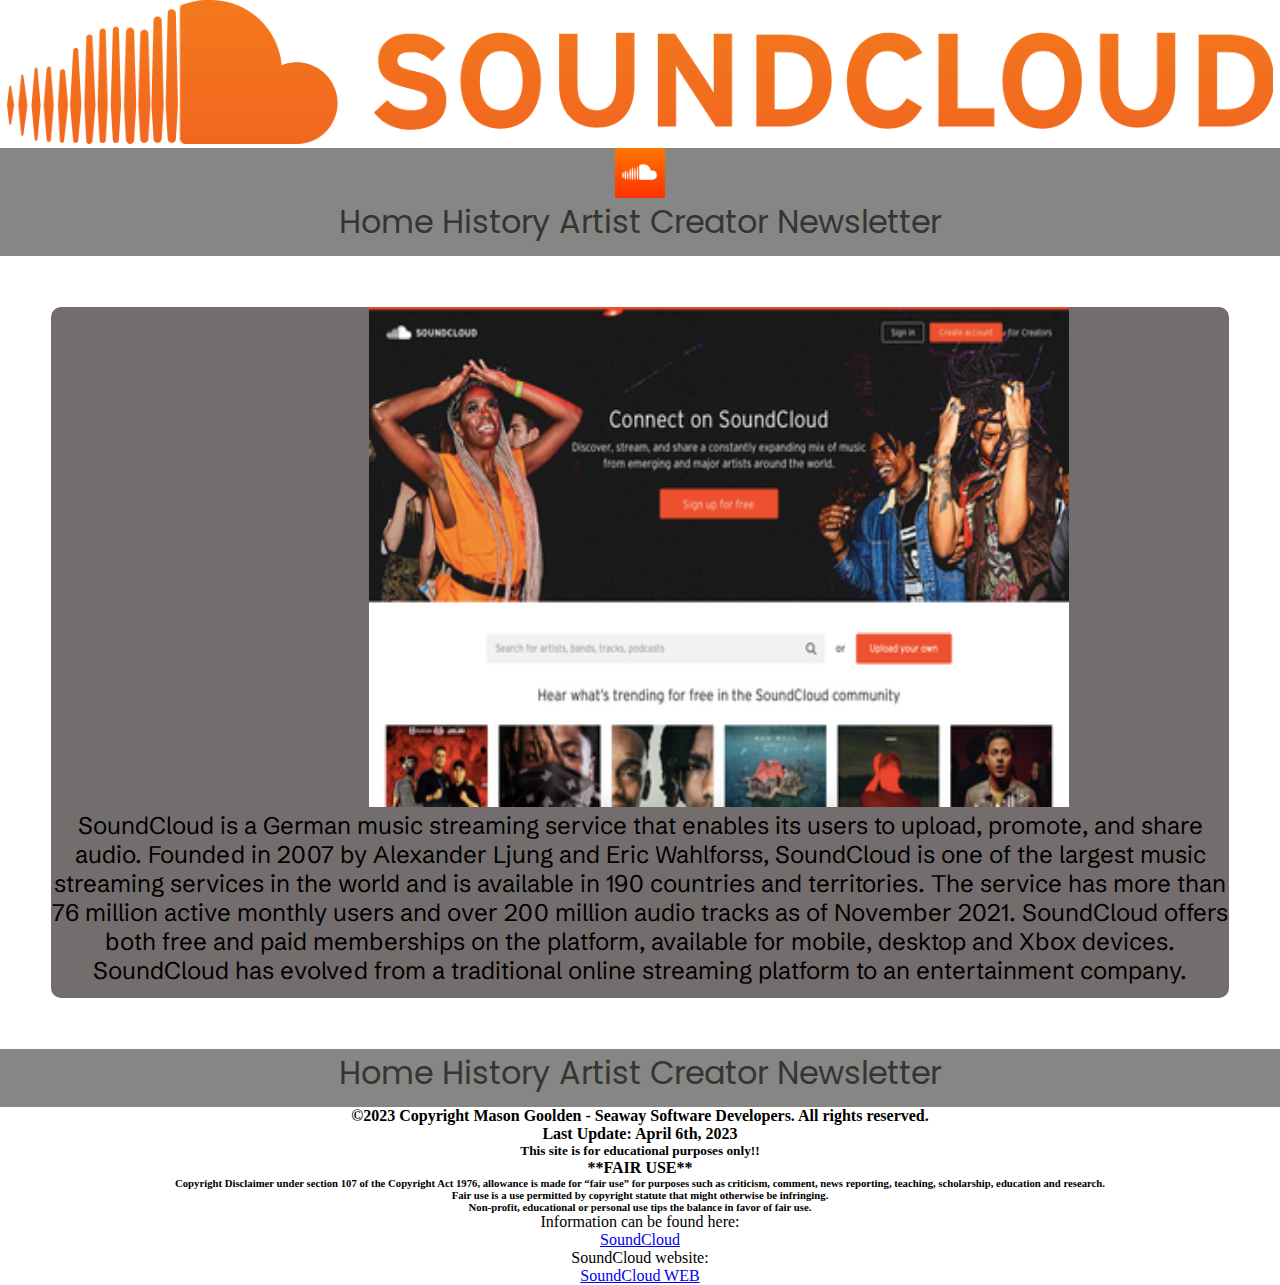
<file: index.html>
<!doctype html>
<html>
<head>
<meta charset="UTF-8">
    <link rel="stylesheet" href="css/styles.css">
<title>SoundCloud</title>
</head>

    
    
    
<body>
    <header>
        <!-- EXAMPLE IMAGES -->
        
       <img src="images/SCLogo.png" alt="soundcloud logo" width="100%">
        
        <nav>
      <ul>
        <img src="images/SCLogo2.png" alt="soundcloud icon" width="50" height="50">
        <li><a href="index.html">Home</a></li>
        <li><a href="history.html">History</a></li>
       <li><a href="artists.html">Artist</a></li>
        <li><a href="creator.html">Creator</a></li>
        <li><a href="newsletter.html">Newsletter</a></li>
      </ul>
    </nav>
        
    </header>
    
    <main>
        <div class="SCHOME">
    <img src="images/SoundCloud_Homepage.png" alt="SoundCloud website" width="700" height="500">
            <p>SoundCloud is a German music streaming service that enables its users to upload, promote, and share audio. Founded in 2007 by Alexander Ljung and Eric Wahlforss, SoundCloud is one of the largest music streaming services in the world and is available in 190 countries and territories. The service has more than 76 million active monthly users and over 200 million audio tracks as of November 2021. SoundCloud offers both free and paid memberships on the platform, available for mobile, desktop and Xbox devices. SoundCloud has evolved from a traditional online streaming platform to an entertainment company.</p>
        </div>
    </main>
    
    <footer>
        
    <nav>
      <ul>
        <li><a href="index.html">Home</a></li>
        <li><a href="history.html">History</a></li>
       <li><a href="artists.html">Artist</a></li>
        <li><a href="creator.html">Creator</a></li>
        <li><a href="newsletter.html">Newsletter</a></li>
      </ul>
    </nav>
        
            <h4>&copy;2023 Copyright Mason Goolden - Seaway Software Developers. All rights reserved.</h4>
        <h4>Last Update: April 6th, 2023</h4>
        <h5>This site is for educational purposes only!!</h5>
<h4>**FAIR USE**</h4>

<h6>Copyright Disclaimer under section 107 of the Copyright Act 1976, allowance is made for “fair use” for purposes such as criticism, comment, news reporting, teaching, scholarship, education and research.<br>Fair use is a use permitted by copyright statute that might otherwise be infringing. <br>Non-profit, educational or personal use tips the balance in favor of fair use. </h6>
        <p> Information can be found here:</p>
        <a href="https://en.wikipedia.org/wiki/SoundCloud">SoundCloud</a>
        <p>SoundCloud website:</p>
        <a href="https://soundcloud.com/discover">SoundCloud WEB</a>
        
    </footer>
    
    
</body>
</html>
</file>
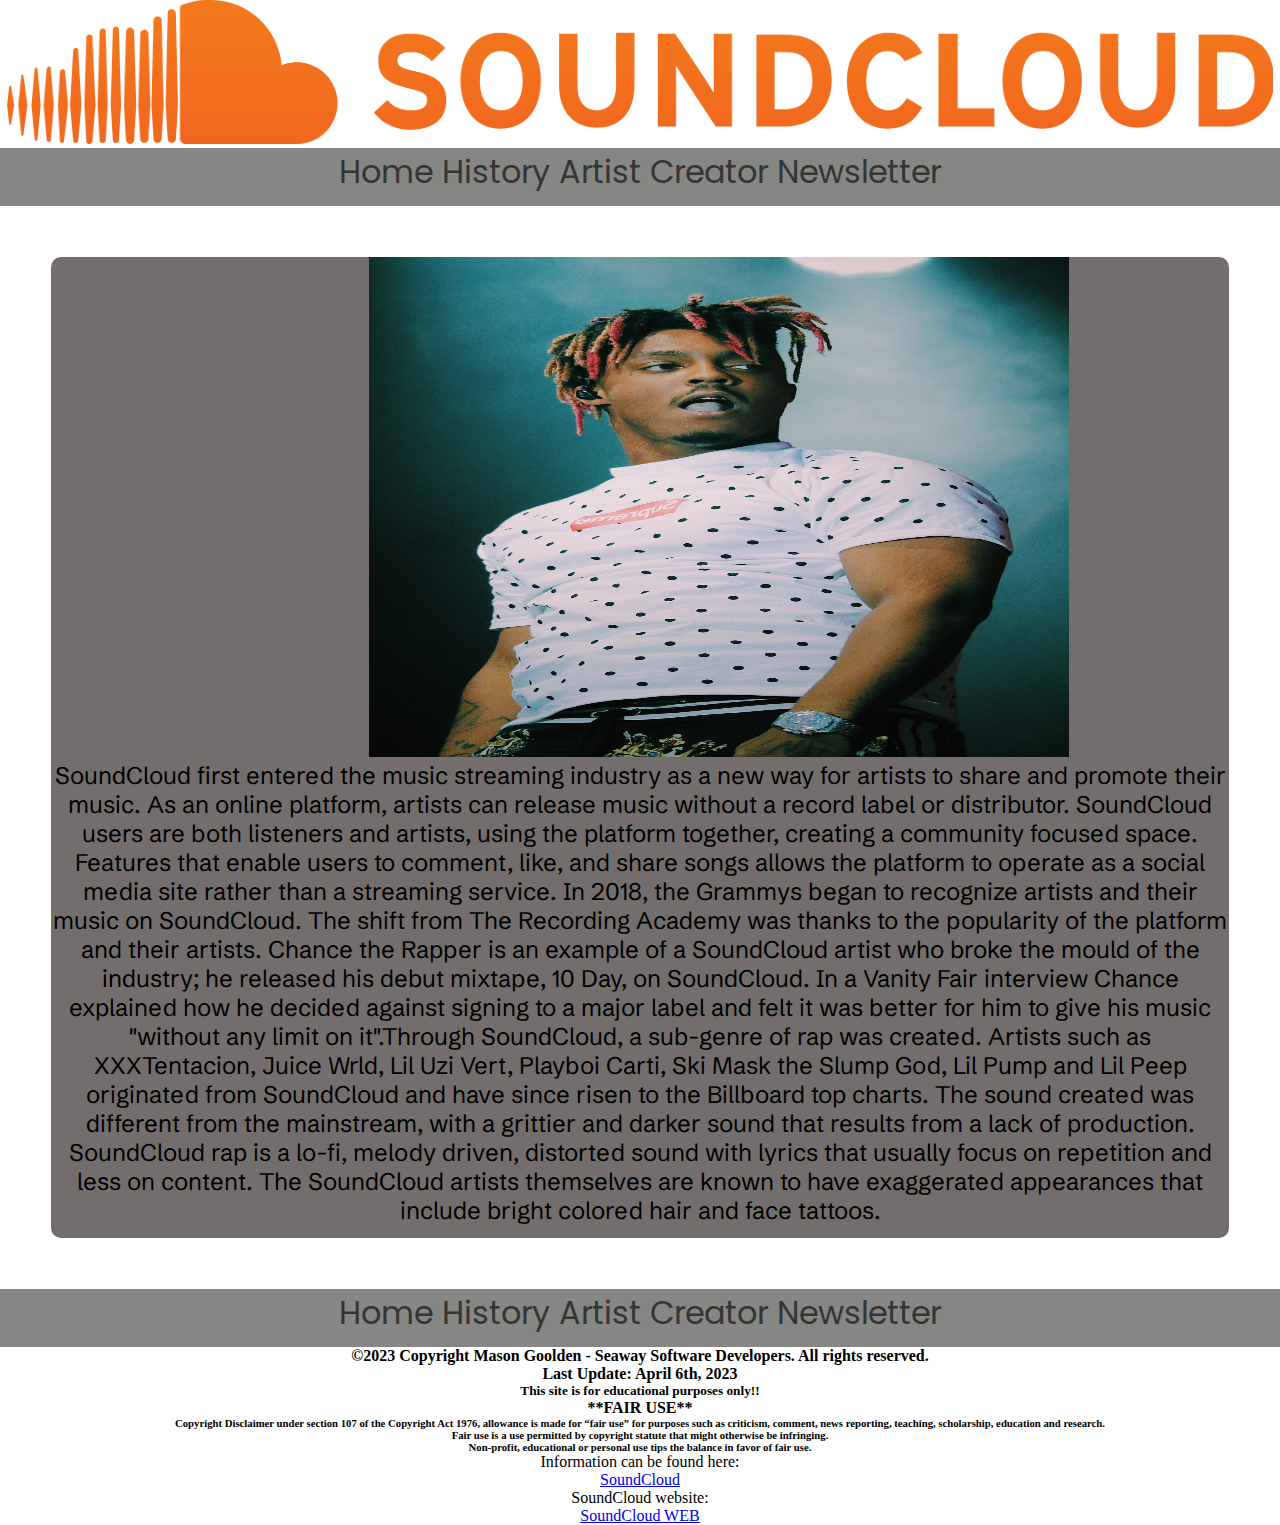
<file: artists.html>
<!doctype html>
<html>
<head>
<meta charset="UTF-8">
    <link rel="stylesheet" href="css/styles.css">
<title>SoundCloud</title>
</head>
    
    
<body>
    <header>
        <img src="images/SCLogo.png" alt="soundcloud logo" width="100%">
        
        <nav>
      <ul>
        <li><a href="index.html">Home</a></li>
        <li><a href="history.html">History</a></li>
       <li><a href="artists.html">Artist</a></li>
        <li><a href="creator.html">Creator</a></li>
        <li><a href="newsletter.html">Newsletter</a></li>
      </ul>
    </nav>
        
    </header>
    
    <main>
    <div class="SCHOME">
    <img src="images/Juice_WRLD_-_Les_Ardentes_2019_(cropped).jpg" alt="JuiceWRLD" width="700" height="500">
            <p>SoundCloud first entered the music streaming industry as a new way for artists to share and promote their music. As an online platform, artists can release music without a record label or distributor. SoundCloud users are both listeners and artists, using the platform together, creating a community focused space. Features that enable users to comment, like, and share songs allows the platform to operate as a social media site rather than a streaming service. In 2018, the Grammys began to recognize artists and their music on SoundCloud. The shift from The Recording Academy was thanks to the popularity of the platform and their artists. Chance the Rapper is an example of a SoundCloud artist who broke the mould of the industry; he released his debut mixtape, 10 Day, on SoundCloud. In a Vanity Fair interview Chance explained how he decided against signing to a major label and felt it was better for him to give his music "without any limit on it".Through SoundCloud, a sub-genre of rap was created. Artists such as XXXTentacion, Juice Wrld, Lil Uzi Vert, Playboi Carti, Ski Mask the Slump God, Lil Pump and Lil Peep originated from SoundCloud and have since risen to the Billboard top charts. The sound created was different from the mainstream, with a grittier and darker sound that results from a lack of production. SoundCloud rap is a lo-fi, melody driven, distorted sound with lyrics that usually focus on repetition and less on content. The SoundCloud artists themselves are known to have exaggerated appearances that include bright colored hair and face tattoos.</p>
        </div>
    </main>
    
    <footer>
        
    <nav>
      <ul>
        <li><a href="index.html">Home</a></li>
        <li><a href="history.html">History</a></li>
       <li><a href="artists.html">Artist</a></li>
        <li><a href="creator.html">Creator</a></li>
        <li><a href="newsletter.html">Newsletter</a></li>
      </ul>
    </nav>
        
            <h4>&copy;2023 Copyright Mason Goolden - Seaway Software Developers. All rights reserved.</h4>
        <h4>Last Update: April 6th, 2023</h4>
        <h5>This site is for educational purposes only!!</h5>
<h4>**FAIR USE**</h4>

<h6>Copyright Disclaimer under section 107 of the Copyright Act 1976, allowance is made for “fair use” for purposes such as criticism, comment, news reporting, teaching, scholarship, education and research.<br>Fair use is a use permitted by copyright statute that might otherwise be infringing. <br>Non-profit, educational or personal use tips the balance in favor of fair use. </h6>
        <p> Information can be found here:</p>
        <a href="https://en.wikipedia.org/wiki/SoundCloud">SoundCloud</a>
        <p>SoundCloud website:</p>
        <a href="https://soundcloud.com/discover">SoundCloud WEB</a>
        
    </footer>
    
    
</body>
</html>
</file>
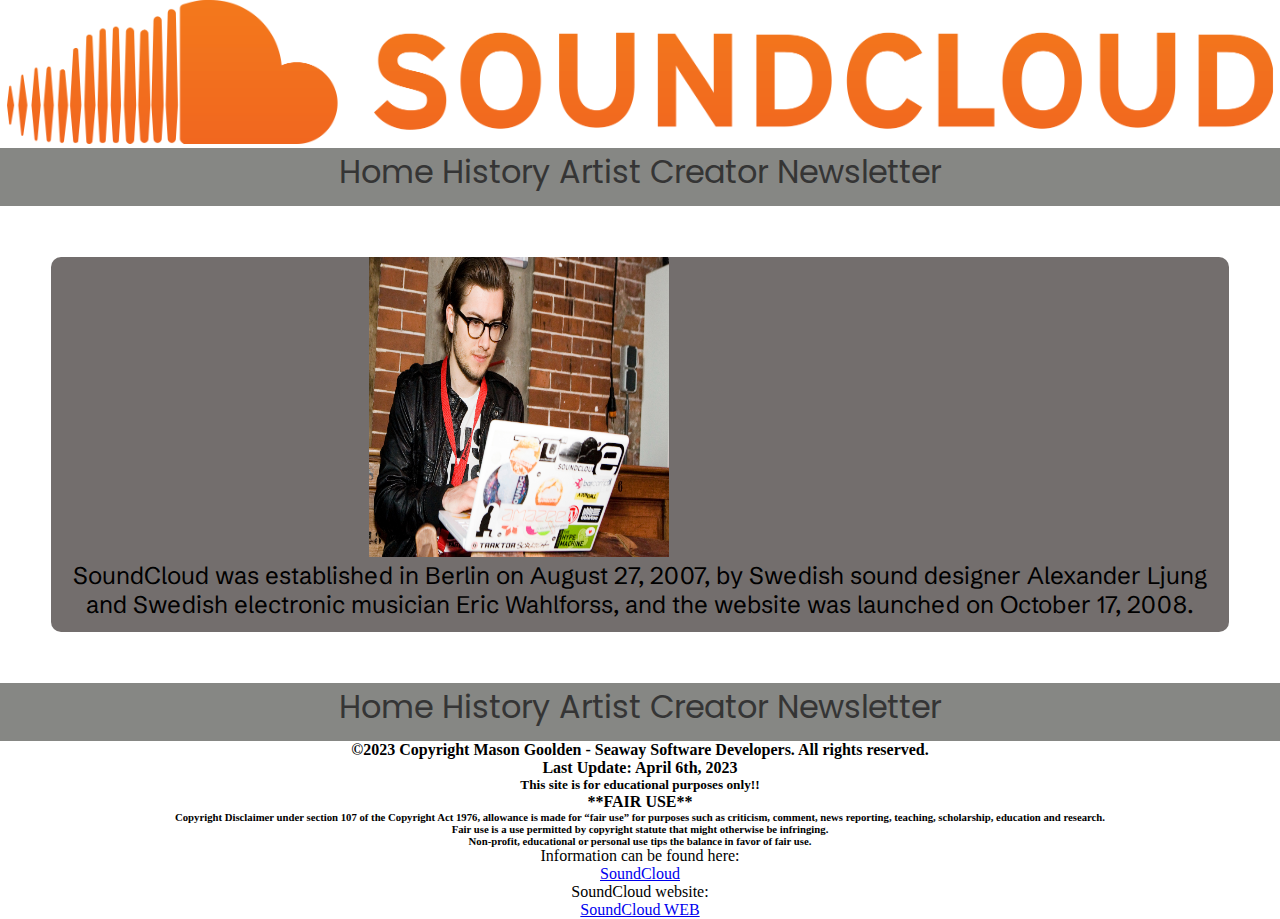
<file: creator.html>
<!doctype html>
<html>
<head>
<meta charset="UTF-8">
    <link rel="stylesheet" href="css/styles.css">
<title>SoundCloud</title>
</head>
    
    
<body>
    <header>
        
         <img src="images/SCLogo.png" alt="soundcloud logo" width="100%">
        
        <nav>
      <ul>
        <li><a href="index.html">Home</a></li>
        <li><a href="history.html">History</a></li>
       <li><a href="artists.html">Artist</a></li>
        <li><a href="creator.html">Creator</a></li>
        <li><a href="newsletter.html">Newsletter</a></li>
      </ul>
    </nav>
        
    </header>
    
    <main>
 <div class="SCHOME">
    <img src="images/founder.jpg" alt="SoundCloud founder" width="300" height="300">
	 <p>SoundCloud was established in Berlin on August 27, 2007, by Swedish sound designer Alexander Ljung and Swedish electronic musician Eric Wahlforss, and the website was launched on October 17, 2008.</p>
        </div>
		
    </main>
    
    <footer>
        
    <nav>
      <ul>
        <li><a href="index.html">Home</a></li>
        <li><a href="history.html">History</a></li>
       <li><a href="artists.html">Artist</a></li>
        <li><a href="creator.html">Creator</a></li>
        <li><a href="newsletter.html">Newsletter</a></li>
      </ul>
    </nav>
        
            <h4>&copy;2023 Copyright Mason Goolden - Seaway Software Developers. All rights reserved.</h4>
        <h4>Last Update: April 6th, 2023</h4>
        <h5>This site is for educational purposes only!!</h5>
<h4>**FAIR USE**</h4>

<h6>Copyright Disclaimer under section 107 of the Copyright Act 1976, allowance is made for “fair use” for purposes such as criticism, comment, news reporting, teaching, scholarship, education and research.<br>Fair use is a use permitted by copyright statute that might otherwise be infringing. <br>Non-profit, educational or personal use tips the balance in favor of fair use. </h6>
        <p> Information can be found here:</p>
        <a href="https://en.wikipedia.org/wiki/SoundCloud">SoundCloud</a>
        <p>SoundCloud website:</p>
        <a href="https://soundcloud.com/discover">SoundCloud WEB</a>
        
    </footer>
    
    
</body>
</html>
</file>
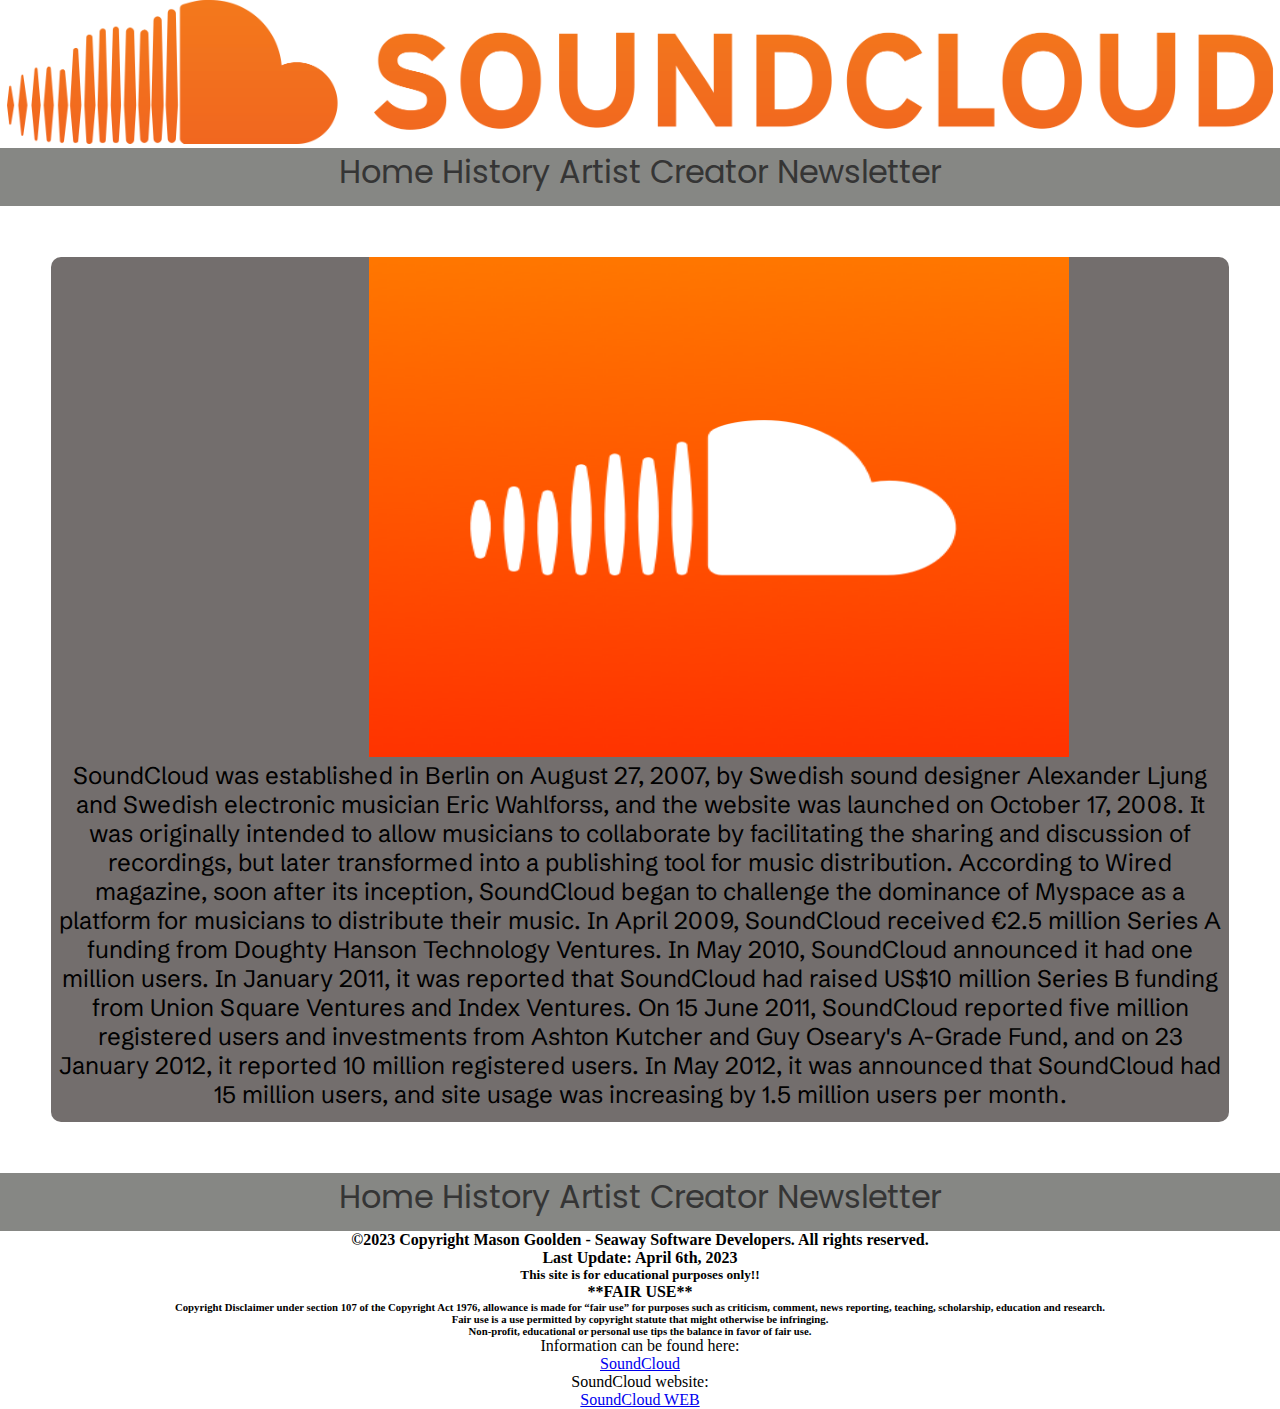
<file: history.html>
<!doctype html>
<html>
<head>
<meta charset="UTF-8">
    <link rel="stylesheet" href="css/styles.css">
<title>SoundCloud</title>
</head>
    
    
<body>
    <header>
       <img src="images/SCLogo.png" alt="soundcloud logo" width="100%">
        
        <nav>
      <ul>
        <li><a href="index.html">Home</a></li>
        <li><a href="history.html">History</a></li>
       <li><a href="artists.html">Artist</a></li>
        <li><a href="creator.html">Creator</a></li>
        <li><a href="newsletter.html">Newsletter</a></li>
      </ul>
    </nav>
        
    </header>
    
    <main>
     <div class="SCHOME">
    <img src="images/SCLogo2.png" alt="SoundCloud Logo" width="700" height="500">
            <p>SoundCloud was established in Berlin on August 27, 2007, by Swedish sound designer Alexander Ljung and Swedish electronic musician Eric Wahlforss, and the website was launched on October 17, 2008. It was originally intended to allow musicians to collaborate by facilitating the sharing and discussion of recordings, but later transformed into a publishing tool for music distribution. According to Wired magazine, soon after its inception, SoundCloud began to challenge the dominance of Myspace as a platform for musicians to distribute their music.
		 In April 2009, SoundCloud received €2.5 million Series A funding from Doughty Hanson Technology Ventures. In May 2010, SoundCloud announced it had one million users.  In January 2011, it was reported that SoundCloud had raised US$10 million Series B funding from Union Square Ventures and Index Ventures. On 15 June 2011, SoundCloud reported five million registered users and investments from Ashton Kutcher and Guy Oseary's A-Grade Fund, and on 23 January 2012, it reported 10 million registered users. In May 2012, it was announced that SoundCloud had 15 million users, and site usage was increasing by 1.5 million users per month.</p>
        </div>
    </main>
    
    <footer>
        
    <nav>
      <ul>
        <li><a href="index.html">Home</a></li>
        <li><a href="history.html">History</a></li>
       <li><a href="artists.html">Artist</a></li>
        <li><a href="creator.html">Creator</a></li>
        <li><a href="newsletter.html">Newsletter</a></li>
      </ul>
    </nav>
        
            <h4>&copy;2023 Copyright Mason Goolden - Seaway Software Developers. All rights reserved.</h4>
        <h4>Last Update: April 6th, 2023</h4>
        <h5>This site is for educational purposes only!!</h5>
<h4>**FAIR USE**</h4>

<h6>Copyright Disclaimer under section 107 of the Copyright Act 1976, allowance is made for “fair use” for purposes such as criticism, comment, news reporting, teaching, scholarship, education and research.<br>Fair use is a use permitted by copyright statute that might otherwise be infringing. <br>Non-profit, educational or personal use tips the balance in favor of fair use. </h6>
        <p> Information can be found here:</p>
        <a href="https://en.wikipedia.org/wiki/SoundCloud">SoundCloud</a>
        <p>SoundCloud website:</p>
        <a href="https://soundcloud.com/discover">SoundCloud WEB</a>
        
    </footer>
    
    
</body>
</html>
</file>
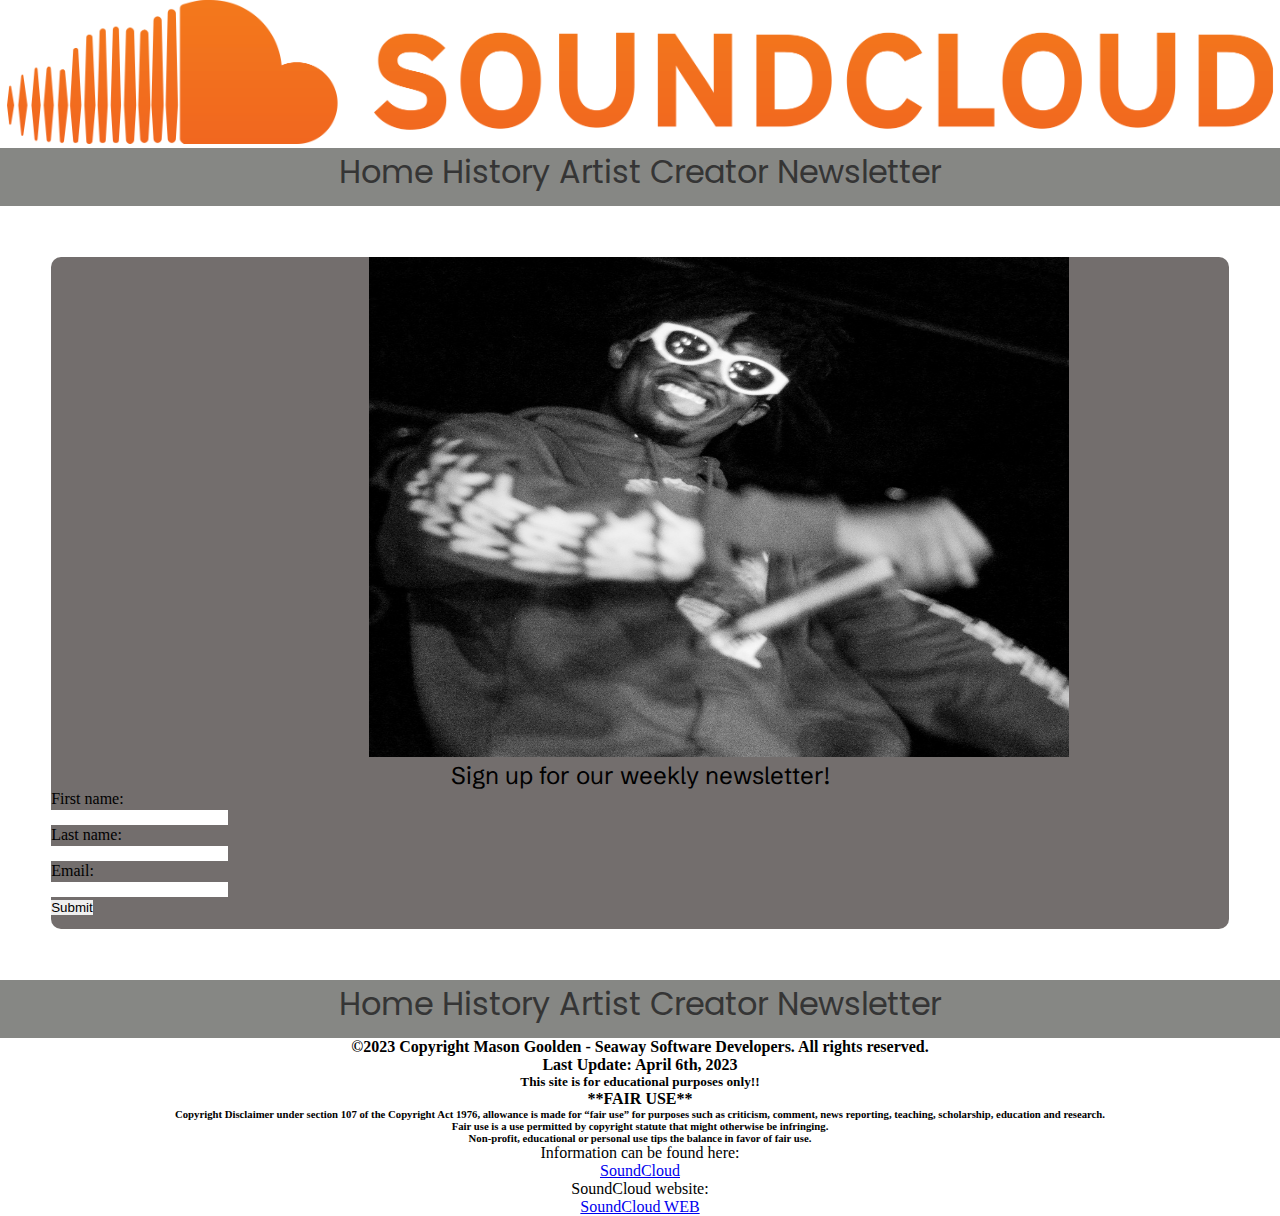
<file: newsletter.html>
<!doctype html>
<html>
<head>
<meta charset="UTF-8">
    <link rel="stylesheet" href="css/styles.css">
<title>SoundCloud</title>
</head>
    
    
<body>
    <header>
      <img src="images/SCLogo.png" alt="soundcloud logo" width="100%">
        
        <nav>
      <ul>
        <li><a href="index.html">Home</a></li>
        <li><a href="history.html">History</a></li>
       <li><a href="artists.html">Artist</a></li>
        <li><a href="creator.html">Creator</a></li>
        <li><a href="newsletter.html">Newsletter</a></li>
      </ul>
    </nav>
        
    </header>
    
    <main>
      <div class="SCHOME">
    <img src="images/Playboi_Carti_(cropped).jpg" alt="SoundCloud website" width="700" height="500">
            <p>Sign up for our weekly newsletter!</p>
		  <form>
            <form action="mailto:cte-mason.goolden@sllboces.org" method="get">
                
  <label for="fname">First name:</label><br>
  <input type="text" id="fname" name="fname"><br>
  <label for="lname">Last name:</label><br>
  <input type="text" id="lname" name="lname"><br>
  <label for="email">Email:</label><br>
  <input type="text" id="email" name="email"><br>
            <input type="submit" value="Submit">
</form>
        </form>
        </div>
    </main>
    
    <footer>
        
    <nav>
      <ul>
        <li><a href="index.html">Home</a></li>
        <li><a href="history.html">History</a></li>
       <li><a href="artists.html">Artist</a></li>
        <li><a href="creator.html">Creator</a></li>
        <li><a href="newsletter.html">Newsletter</a></li>
      </ul>
    </nav>
        
            <h4>&copy;2023 Copyright Mason Goolden - Seaway Software Developers. All rights reserved.</h4>
        <h4>Last Update: April 6th, 2023</h4>
        <h5>This site is for educational purposes only!!</h5>
<h4>**FAIR USE**</h4>

<h6>Copyright Disclaimer under section 107 of the Copyright Act 1976, allowance is made for “fair use” for purposes such as criticism, comment, news reporting, teaching, scholarship, education and research.<br>Fair use is a use permitted by copyright statute that might otherwise be infringing. <br>Non-profit, educational or personal use tips the balance in favor of fair use. </h6>
        <p> Information can be found here:</p>
        <a href="https://en.wikipedia.org/wiki/SoundCloud">SoundCloud</a>
        <p>SoundCloud website:</p>
        <a href="https://soundcloud.com/discover">SoundCloud WEB</a>
        
    </footer>
    
    
</body>
</html>
</file>
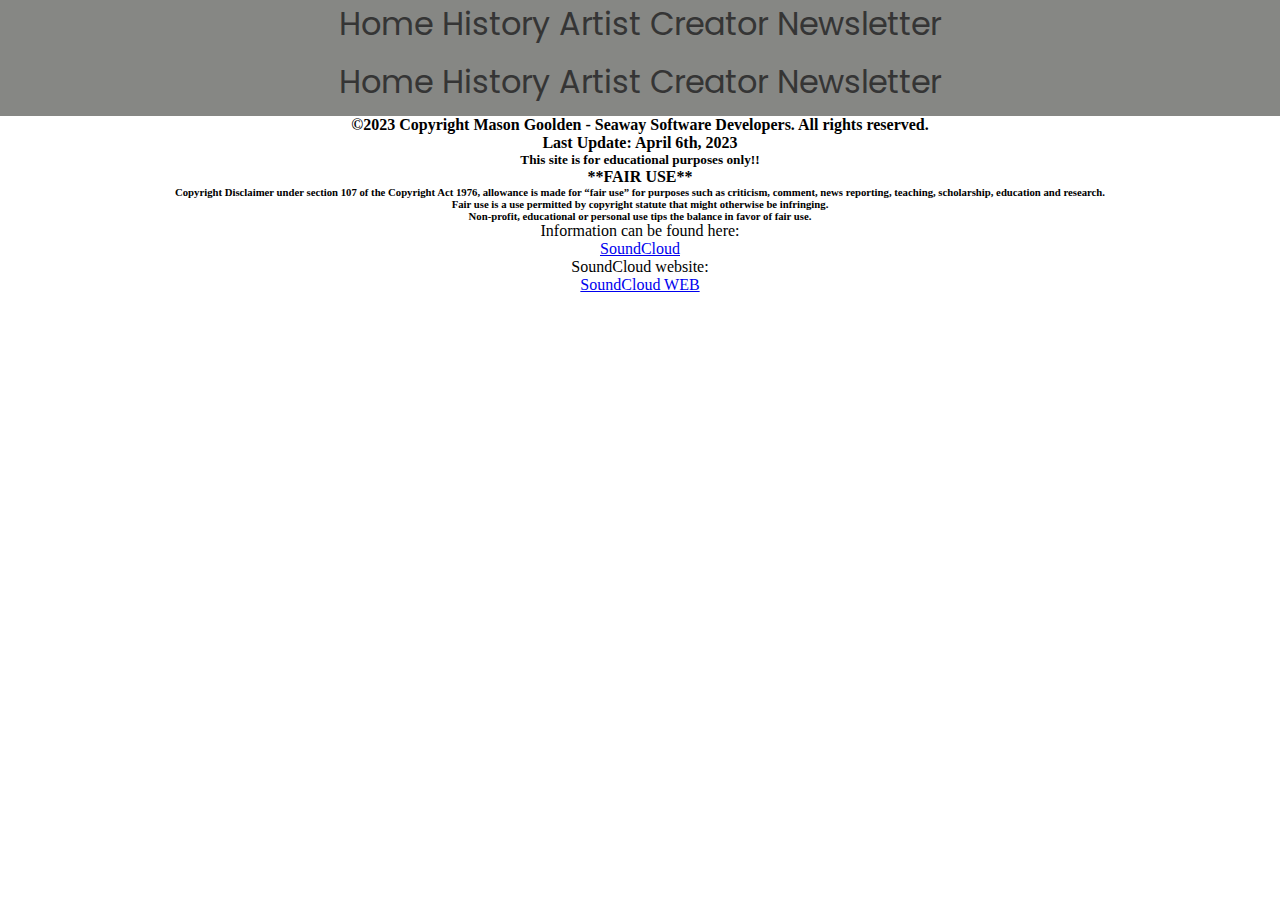
<file: template.html>
<!doctype html>
<html>
<head>
<meta charset="UTF-8">
    <link rel="stylesheet" href="css/styles.css">
<title>SoundCloud</title>
</head>
    
    
<body>
    <header>
        <!-- EXAMPLE IMAGES -->
        
        <nav>
      <ul>
        <li><a href="index.html">Home</a></li>
        <li><a href="history.html">History</a></li>
       <li><a href="artists.html">Artist</a></li>
        <li><a href="creator.html">Creator</a></li>
        <li><a href="newsletter.html">Newsletter</a></li>
      </ul>
    </nav>
        
    </header>
    
    <main>
    <!-- MAIN CONTENT FOR THE PAGE -->
    </main>
    
    <footer>
        
    <nav>
      <ul>
        <li><a href="index.html">Home</a></li>
        <li><a href="history.html">History</a></li>
       <li><a href="artists.html">Artist</a></li>
        <li><a href="creator.html">Creator</a></li>
        <li><a href="newsletter.html">Newsletter</a></li>
      </ul>
    </nav>
        
            <h4>&copy;2023 Copyright Mason Goolden - Seaway Software Developers. All rights reserved.</h4>
        <h4>Last Update: April 6th, 2023</h4>
        <h5>This site is for educational purposes only!!</h5>
<h4>**FAIR USE**</h4>

<h6>Copyright Disclaimer under section 107 of the Copyright Act 1976, allowance is made for “fair use” for purposes such as criticism, comment, news reporting, teaching, scholarship, education and research.<br>Fair use is a use permitted by copyright statute that might otherwise be infringing. <br>Non-profit, educational or personal use tips the balance in favor of fair use. </h6>
        <p> Information can be found here:</p>
        <a href="https://en.wikipedia.org/wiki/SoundCloud">SoundCloud</a>
        <p>SoundCloud website:</p>
        <a href="https://soundcloud.com/discover">SoundCloud WEB</a>
        
    </footer>
    
    
</body>
</html>
</file>
<file: css/styles.css>
/* CSS Document */

/* COLORS 
#1E1E24 - Black
#FFFFFF - White
#736E6D - Dim Grey
#868784 - Lighter Grey
#FE5D26 - Orange
*/

/* FONTS 
font-family: 'Nunito Sans', sans-serif;
font-family: 'Poppins', sans-serif;
font-family: 'Rubik', sans-serif;
font-family: 'Schibsted Grotesk', sans-serif;
*/

@import url('https://fonts.googleapis.com/css2?family=Nunito+Sans&family=Poppins&family=Rubik&family=Schibsted+Grotesk&display=swap');

/* CSS Browser Reset */
* {
    margin: 0;
    border: 0;
    padding: 0;
}

footer {
    text-align: center;
}

nav {
    background-color: #868784;
   text-align: center;
  font-family: 'Poppins', sans-serif;
    font-size: 2em;
}

nav a{
    text-decoration: none;
     color:#353535;
    text-align: center;
}

nav li{
   display: inline-block;
    padding: 0 0 10px 0;
}

nav img{
    display: block;
    margin: 0 auto;
    
}

nav li a:hover{
    background-color: #736E6D;
    color: white;
}

.SCHOME img{
    margin-left: 318px;
}

.SCHOME{
    background-color: #736E6D;
    border-radius: 10px; 
    margin: 4%;
    padding-bottom: 1%;
}

.SCHOME p{
    text-align: center;
    font-family: 'Schibsted Grotesk', sans-serif;
    font-size: 1.5em;
}
</file>
